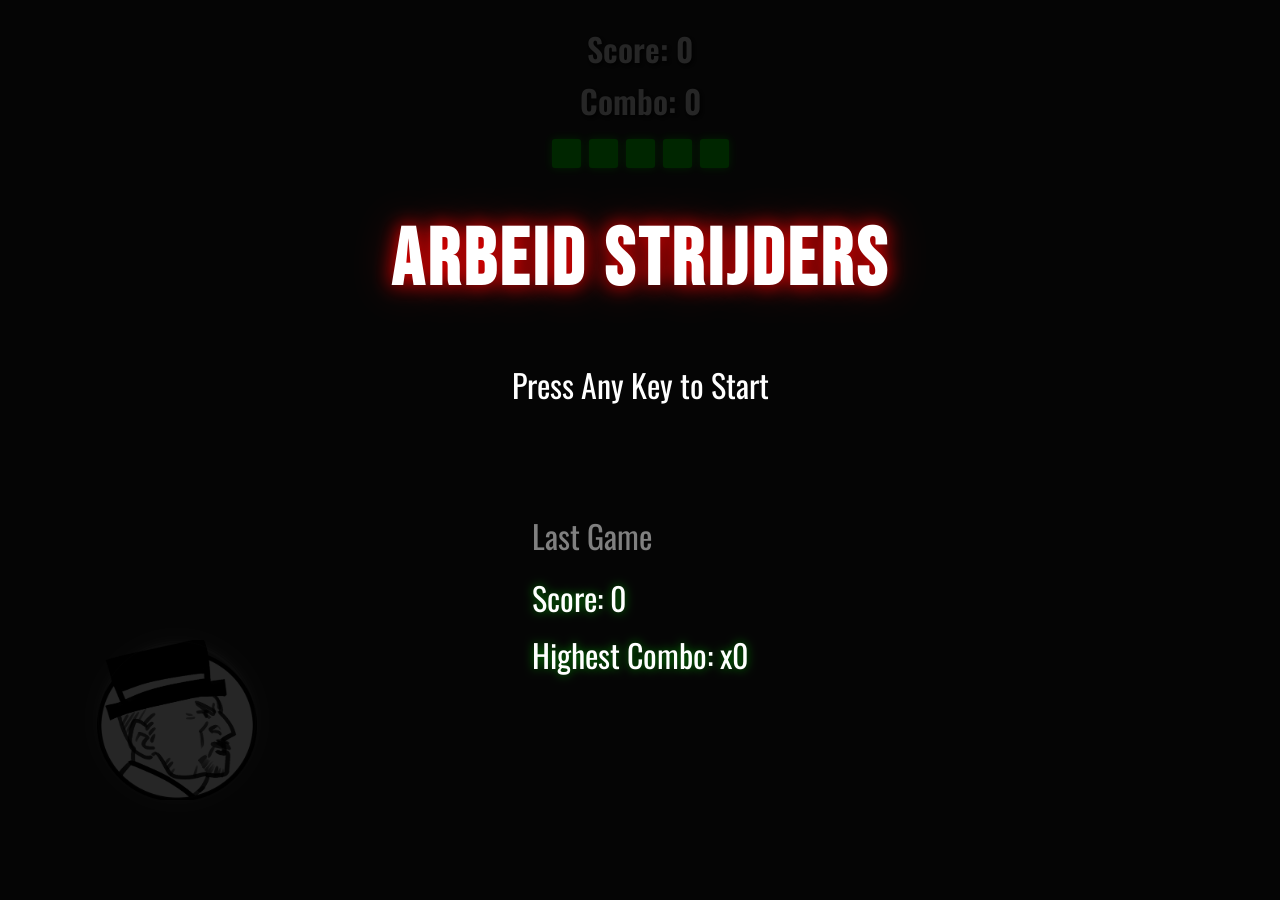
<file: index.html>
﻿<!DOCTYPE html>
<html lang="en">
<head>
    <meta charset="UTF-8">
    <meta name="viewport" content="width=device-width, initial-scale=1.0">
    <title>ARBEID STRIJDERS</title>
    <link rel="preconnect" href="https://fonts.googleapis.com">
    <link rel="preconnect" href="https://fonts.gstatic.com" crossorigin>
    <link href="https://fonts.googleapis.com/css2?family=Bebas+Neue&family=Oswald:wght@400;600&display=swap" rel="stylesheet">
    <link rel="stylesheet" href="style.css">
    <script src="main.js" defer></script>
</head>
<body>
    <div id="startScreen">
        <h1>ARBEID STRIJDERS</h1>
        <p>Press Any Key to Start</p>
        <div id="startScreenStats">
            <p id="lastGameLabel">Last Game</p>
            <p id="startScoreText">Score: 0</p>
            <p id="startComboText">Highest Combo: x0</p>
        </div>
    </div>

    <video autoplay muted loop id="bg-video">
        <source src="Screenidle.mp4" type="video/mp4">
    </video>

    <div id="hud">
        <div id="scoreText">Score: 0</div>
        <div id="comboText">Combo: 0</div>
        <div id="healthContainer"></div>
        <p id="Preformace"></p>
    </div>
    
    <div id="time">
        <img id="Richepicdudebro99" src="./img/richmfer.png">
    </div>
</body>
</html>
</file>
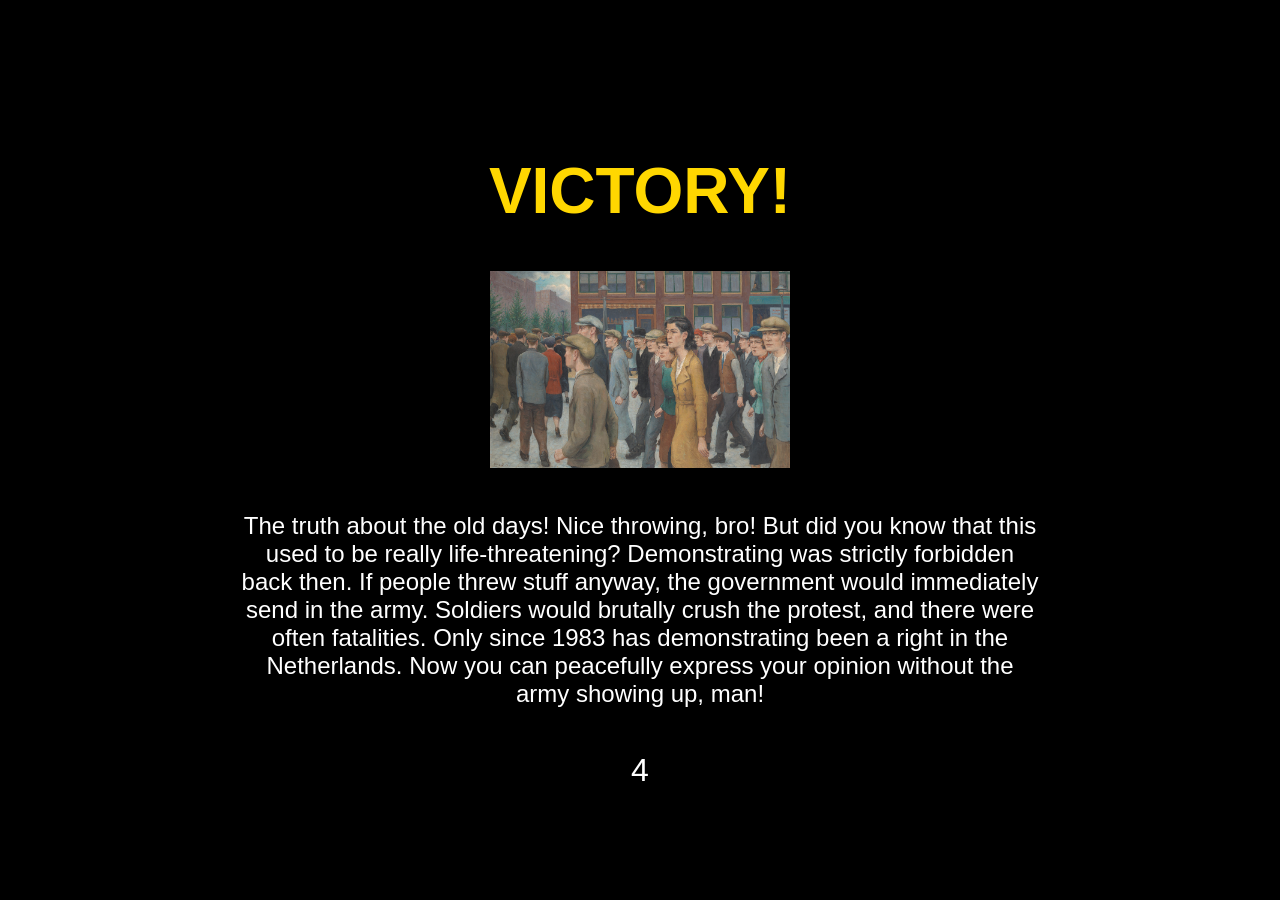
<file: win.html>
<!DOCTYPE html>
<html lang="en">
<head>
    <meta charset="UTF-8">
    <meta name="viewport" content="width=device-width, initial-scale=1.0">
    <title>VICTORY!</title>
    <link rel="stylesheet" href="style.css">
    <style>
        body {
            display: flex;
            flex-direction: column;
            align-items: center;
            justify-content: center;
            height: 100vh;
            margin: 0;
            background-color: black;
            color: white;
            font-family: 'Bebas Neue', 'Oswald', sans-serif;
            text-align: center;
        }
        img {
            max-width: 300px;
            margin-bottom: 20px;
        }
        h1 {
            font-size: 4rem;
            color: gold;
        }
        p {
            font-size: 1.5rem;
            max-width: 800px;
        }
        .back-btn {
            margin-top: 30px;
            padding: 10px 20px;
            font-size: 1.2rem;
            cursor: pointer;
            background: gold;
            border: none;
            font-family: inherit;
        }
    </style>
</head>
<body>
    <h1>VICTORY!</h1>
    <img src="./img/winmannen.jpg" alt="Victory Image" >
    <p>The truth about the old days! Nice throwing, bro! But did you know that this used to be really life-threatening? Demonstrating was strictly forbidden back then. If people threw stuff anyway, the government would immediately send in the army. Soldiers would brutally crush the protest, and there were often fatalities. Only since 1983 has demonstrating been a right in the Netherlands. Now you can peacefully express your opinion without the army showing up, man! </p>
    <div id="statusText" style="font-size: 2rem; margin-top: 20px;">5</div>
    <button id="backBtn" class="back-btn" style="display: none;" onclick="window.location.href='index.html'">Play Again</button>

    <script>
        let countdown = 5;
        const statusText = document.getElementById('statusText');
        const backBtn = document.getElementById('backBtn');

        const timer = setInterval(() => {
            countdown--;
            if (countdown > 0) {
                statusText.innerText = countdown;
            } else {
                clearInterval(timer);
                statusText.innerText = "Press any button to continue";
                backBtn.style.display = "block";
                
                window.addEventListener('keydown', () => {
                    window.location.href = 'index.html';
                }, { once: true });
                window.addEventListener('mousedown', () => {
                    window.location.href = 'index.html';
                }, { once: true });
            }
        }, 1000);
    </script>
</body>
</html>
</file>
<file: style.css>
body {
    margin: 0;
    overflow: hidden;
    background-color: #222;
    color: white;
}

#startScreen {
    position: fixed;
    top: 0;
    left: 0;
    width: 100%;
    height: 100%;
    background-color: rgba(0, 0, 0, 0.85);
    display: flex;
    flex-direction: column;
    justify-content: center;
    align-items: center;
    z-index: 100;
    font-family: Arial, sans-serif;
    transition: opacity 0.5s ease;
}

#startScreen h1 {
    font-size: 5rem;
    margin: 0 0 20px 0;
    text-shadow: 0 0 20px red, 0 0 40px rgba(255, 0, 0, 0.3);
    font-family: 'Bebas Neue', sans-serif;
    letter-spacing: 0.05em;
}

#startScreen p {
    font-size: 2rem;
    font-family: 'Oswald', sans-serif;
    font-weight: 400;
}

#startScreenStats {
    margin-top: 40px;
    font-size: 1.5rem;
}

#startScoreText, #startComboText {
    margin: 10px 0;
    text-shadow: 0 0 10px rgba(0, 255, 0, 0.5);
}

#lastGameLabel {
    font-size: 1.2rem;
    margin-bottom: 15px;
    color: grey;
    text-shadow: none;
}

@keyframes spinClockwise {
    from {
        transform: translateY(-50%) rotate(0deg);
    }
    to {
        transform: translateY(-50%) rotate(360deg);
    }
}

@keyframes spinCounterClockwise {
    from {
        transform: translateY(-50%) rotate(0deg);
    }
    to {
        transform: translateY(-50%) rotate(-360deg);
    }
}

.hidden {
    opacity: 0;
    pointer-events: none;
}

#bg-video {
    position: fixed;
    right: 0;
    bottom: 0;
    min-width: 100%;
    min-height: 100%;
    width: auto;
    height: auto;
    z-index: -1;
    object-fit: cover;
}

#hud {
    position: absolute;
    top: 20px;
    width: 100%;
    text-align: center;
    font-family: 'Oswald', sans-serif;
    text-shadow: 2px 2px 4px rgba(0, 0, 0, 0.8);
}

#scoreText, #comboText {
    font-size: 2rem;
    font-weight: 600;
    margin: 5px 0;
}

#Preformace {
    font-size: 3rem;
    font-weight: 600;
    margin-top: 10px;
    text-transform: uppercase;
    font-family: 'Oswald', sans-serif;
}

#healthContainer {
    display: flex;
    gap: 8px;
    justify-content: center;
    margin: 15px auto;
    flex-wrap: wrap;
    width: 400px;
}

.healthBlock {
    width: 25px;
    height: 25px;
    background-color: #00ff00;
    border: 2px solid #00ff00;
    box-shadow: 0 0 8px rgba(0, 255, 0, 0.8);
    transition: all 0.2s ease;
    border-radius: 3px;
}

.healthBlock.empty {
    background-color: rgba(0, 0, 0, 0.3);
    border-color: rgba(255, 0, 0, 0.5);
    box-shadow: 0 0 4px rgba(255, 0, 0, 0.3);
}

#time {
    background-color: rgba(255, 255, 255, 0.08);
    box-shadow: 0 0 20px rgba(255, 255, 255, 0.3), inset 0 0 20px rgba(255, 255, 255, 0.15);
    height: 150px;
    width: 150px;
    position: fixed;
    top: 80%;
    left: 100px;
    transform: translateY(-50%);
    border-radius: 100%;
    border: 2px solid rgba(255, 255, 255, 0.15);
    transition: transform 0.1s ease, border-color 0.1s ease, box-shadow 0.1s ease;
}

#time::after {
    content: '';
    position: absolute;
    top: -4px;
    left: -4px;
    right: -4px;
    bottom: -4px;
    border-radius: 100%;
    border: 1px solid rgba(255, 255, 255, 0.05);
    pointer-events: none;
}

#time.hit-anim {
    transform: translateY(-50%) scale(1.2);
    border-color: #00ffcc;
    box-shadow: 0 0 30px #00ffcc, inset 0 0 30px #00ffcc;
    border-width: 2px;
}

#time.miss-anim {
    transform: translateY(-50%) scale(0.9);
    border-color: #ff3333;
    box-shadow: 0 0 30px #ff3333, inset 0 0 30px #ff3333;
    border-width: 2px;
}

#Richepicdudebro99{
    height: 160px;
    width: 160px;
    margin: 0;
    position: absolute;
    top: 50%;
    left: 50%;
    -ms-transform: translate(-50%, -50%);
    transform: translate(-50%, -50%);
}

@media (max-width: 600px) {
    #startScreen h1 {
        font-size: 3rem;
    }
    #startScreen p {
        font-size: 1.3rem;
    }
    #startScreenStats {
        font-size: 1rem;
    }
    #scoreText, #comboText {
        font-size: 1.3rem;
    }
    #time {
        width: 100px;
        height: 100px;
        left: 50px;
    }
    #Richepicdudebro99 {
        height: 110px;
        width: 110px;
    }
    .block {
        width: 100px;
        height: 100px;
    }
    #healthContainer {
        width: 280px;
    }
    .healthBlock {
        width: 20px;
        height: 20px;
    }
    #Preformace {
        font-size: 2rem;
    }
}

.block {
    width: 150px;
    height: 150px;
    background-color: transparent;
    border: none;
    position: absolute;
    top: 80%;   
    transform: translateY(-50%);
    border-radius: 100%;
    overflow: hidden;
}
</file>
